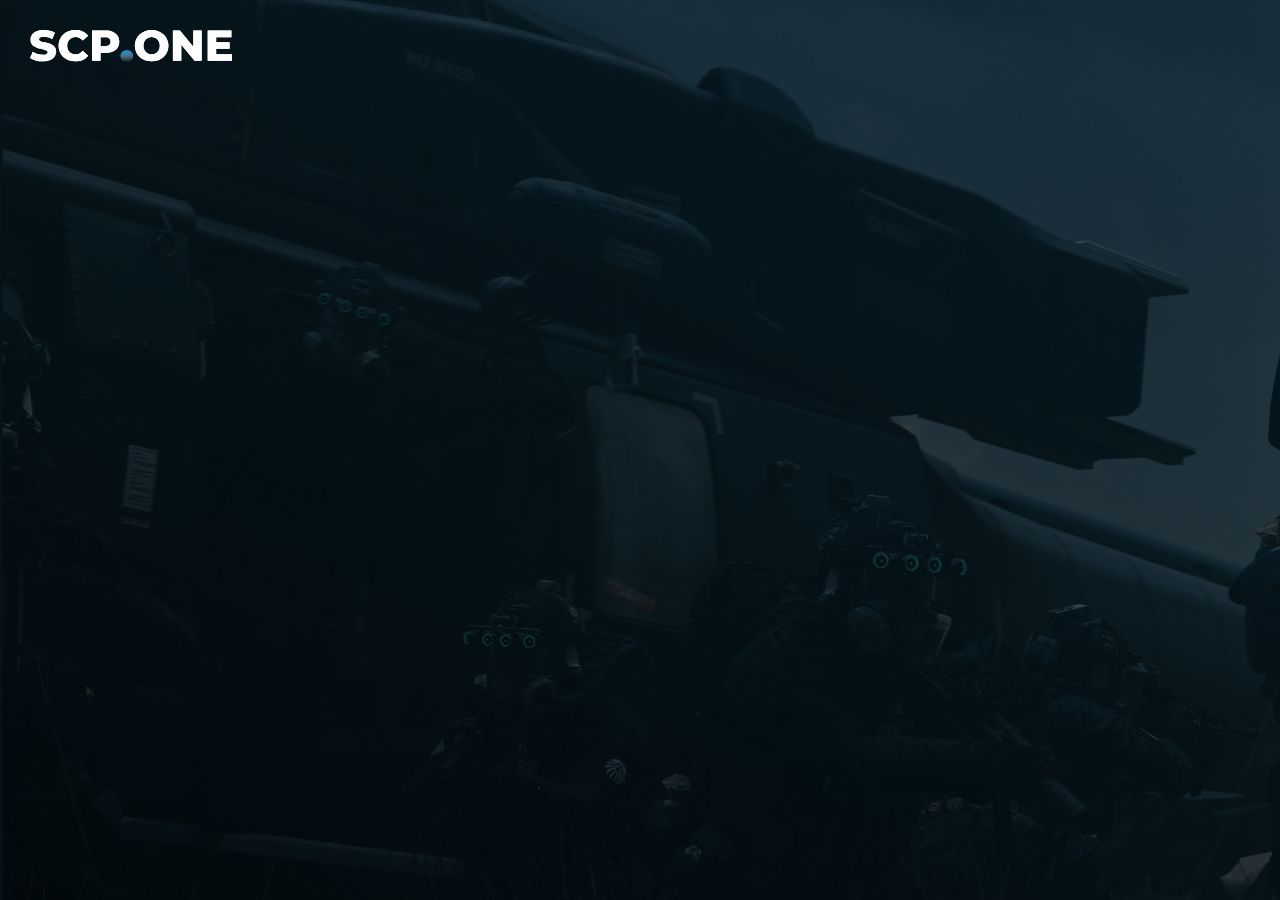
<file: index.html>
<!DOCTYPE html>
<html lang="en">
<head>
    <meta charset="UTF-8">
    <meta name="viewport" content="width=device-width, initial-scale=1.0">
    <title>Document</title>
</head>
<body> 
    <div class="mouse-parallax">
        <div class="mouse-parallax-bg">
        </div>
        <div class="logo"></div>
    </div>
    <style>
        * {
            margin: 0;
            padding: 0;
            box-sizing: border-box;
            position: fixed;
            overflow: hidden;
        }

        .mouse-parallax {
            height: 110vh;
            width: 110vw;
        }
        .mouse-parallax-bg {
            position: absolute;
            background-color: #06131A;
            background-image: url("image.png");
            background-size: cover;
            background-repeat: no-repeat;
            height: 110vh;
            width: 110vw;
            transition: all 0.1s ease;  
        }

        .logo {
            background-image: url("logo.svg");
            position: absolute;
            background-size: cover;
            background-repeat: no-repeat;

            
            height: 32px;
            width: 202px;
            margin: 30px;
        }
    </style>
    <script>
        let bg = document.querySelector('.mouse-parallax-bg');
        window.addEventListener('mousemove', function(e) {
            let x = e.clientX / window.innerWidth;
            let y = e.clientY / window.innerHeight;  
            bg.style.transform = 'translate(-' + x * 50 + 'px, -' + y * 50 + 'px)';
        });
    </script>
</body>
</html>
</file>
